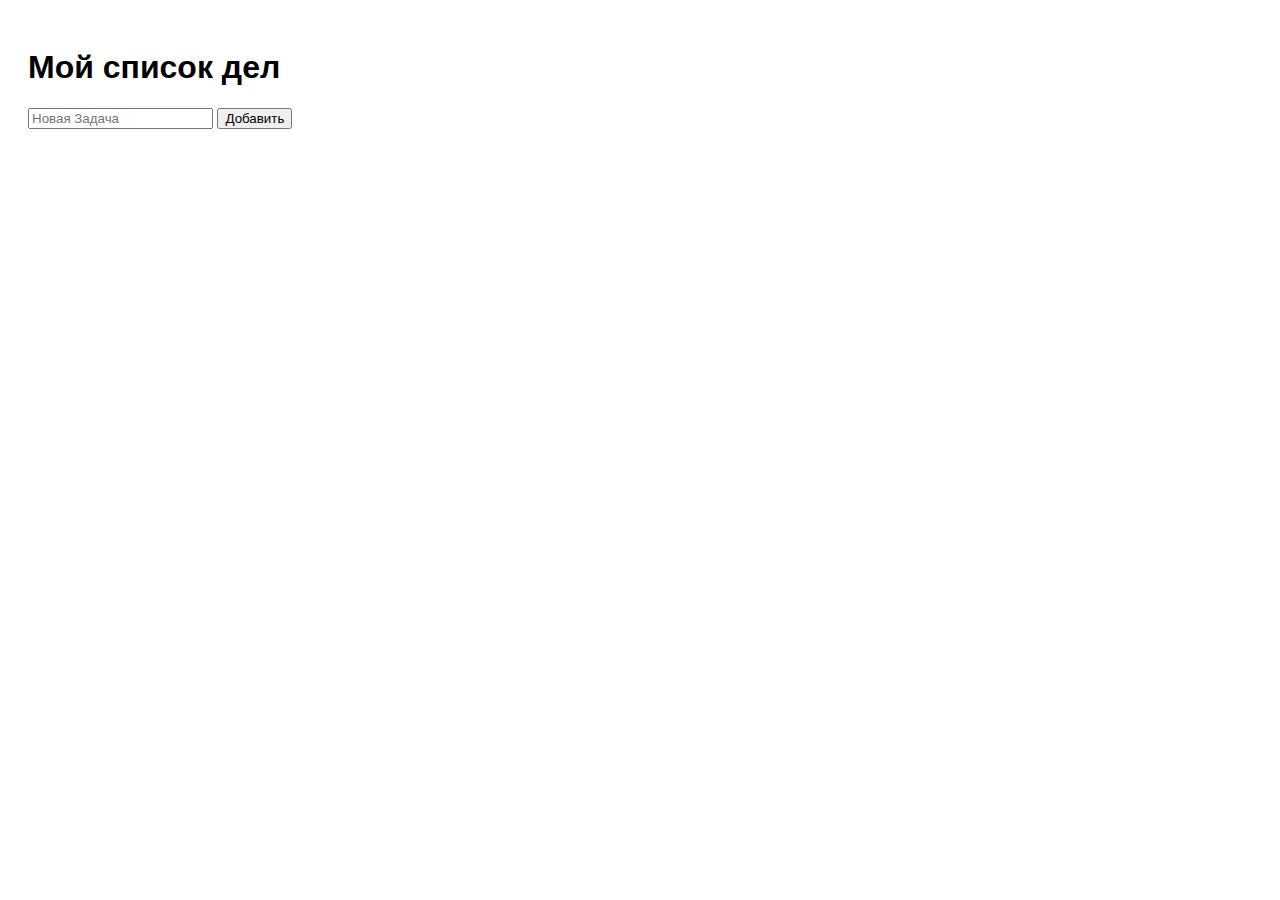
<file: DOM/Document/miniProject/index.html>
<!DOCTYPE html>
<html lang="en">

<head>
  <meta charset="UTF-8" />
  <meta name="viewport" content="width=device-width, initial-scale=1.0" />
  <title>Document</title>
  <style>
    body {
      font-family: sans-serif;
      padding: 20px;
    }

    .todo-item {
      display: flex;
      justify-content: space-between;
      padding: 5px;
      border: 1px solid #ccc;
      margin-top: 5px;
      border-radius: 4px;
    }

    .todo-item:hover {
      background: #f0f0f0;
    }

    .remove-btn {
      cursor: pointer;
      color: red;
    }
  </style>
</head>

<body>
  <h1>Мой список дел</h1>

  <input type="text" id="todo-input" placeholder="Новая Задача" />
  <button id="add-btn">Добавить</button>

  <div id="todo-list"></div>

  <script src="script.js"></script>
</body>

</html>
</file>
